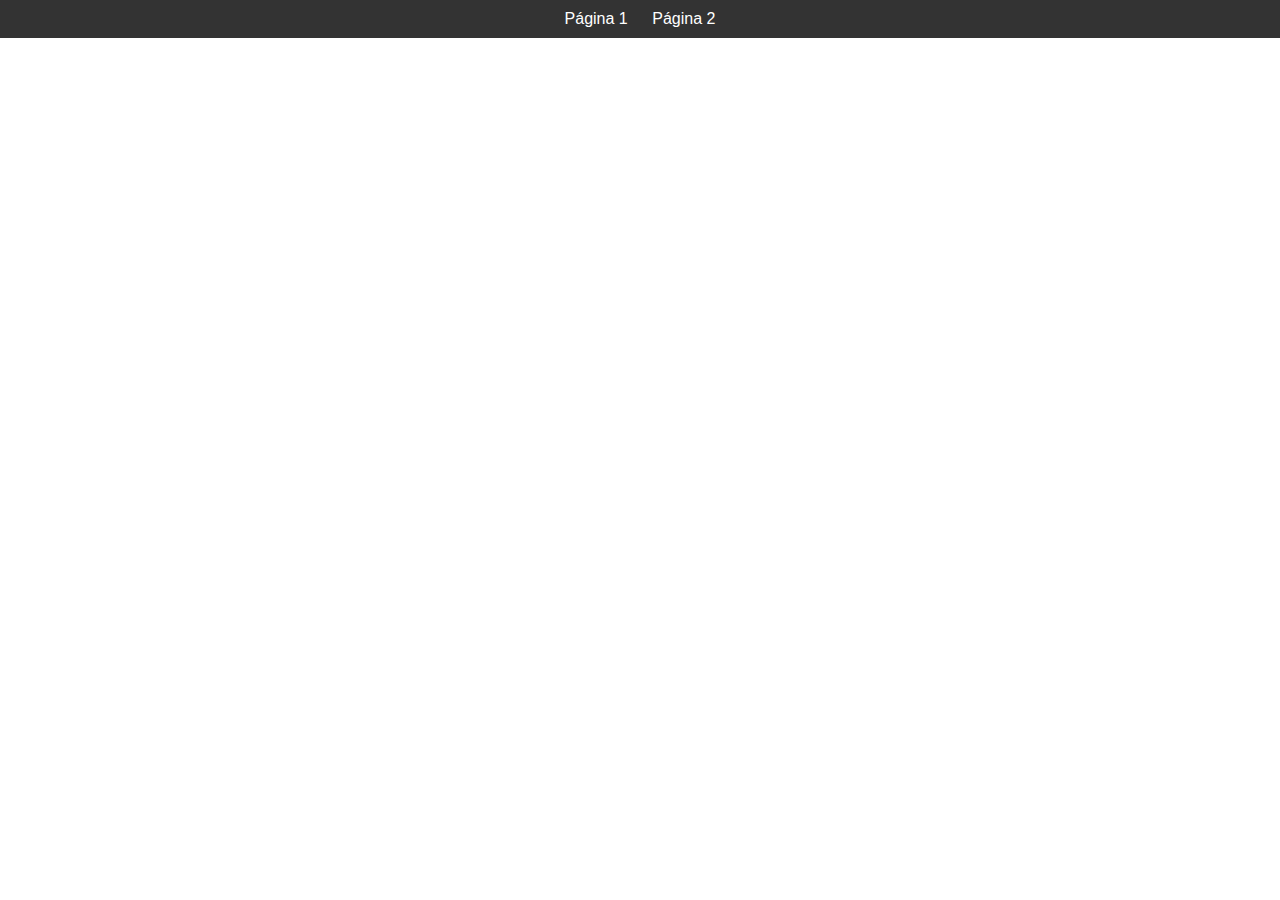
<file: exemploFetch/index.html>
<!DOCTYPE html>
<html lang="en">
    <head>
        <meta charset="UTF-8">
        <meta name="viewport" content="width=device-width, initial-scale=1.0">
        <title>Index</title>
        <link rel="stylesheet" href="styles.css">
    </head>
    <body>
        <nav>
            <a href="pagina1.html">Página 1</a>
            <a href="pagina2.html">Página 2</a>
        </nav>
        <div class="conteudo"></div>
        <script src="script.js"></script>
    </body>
</html>
</file>
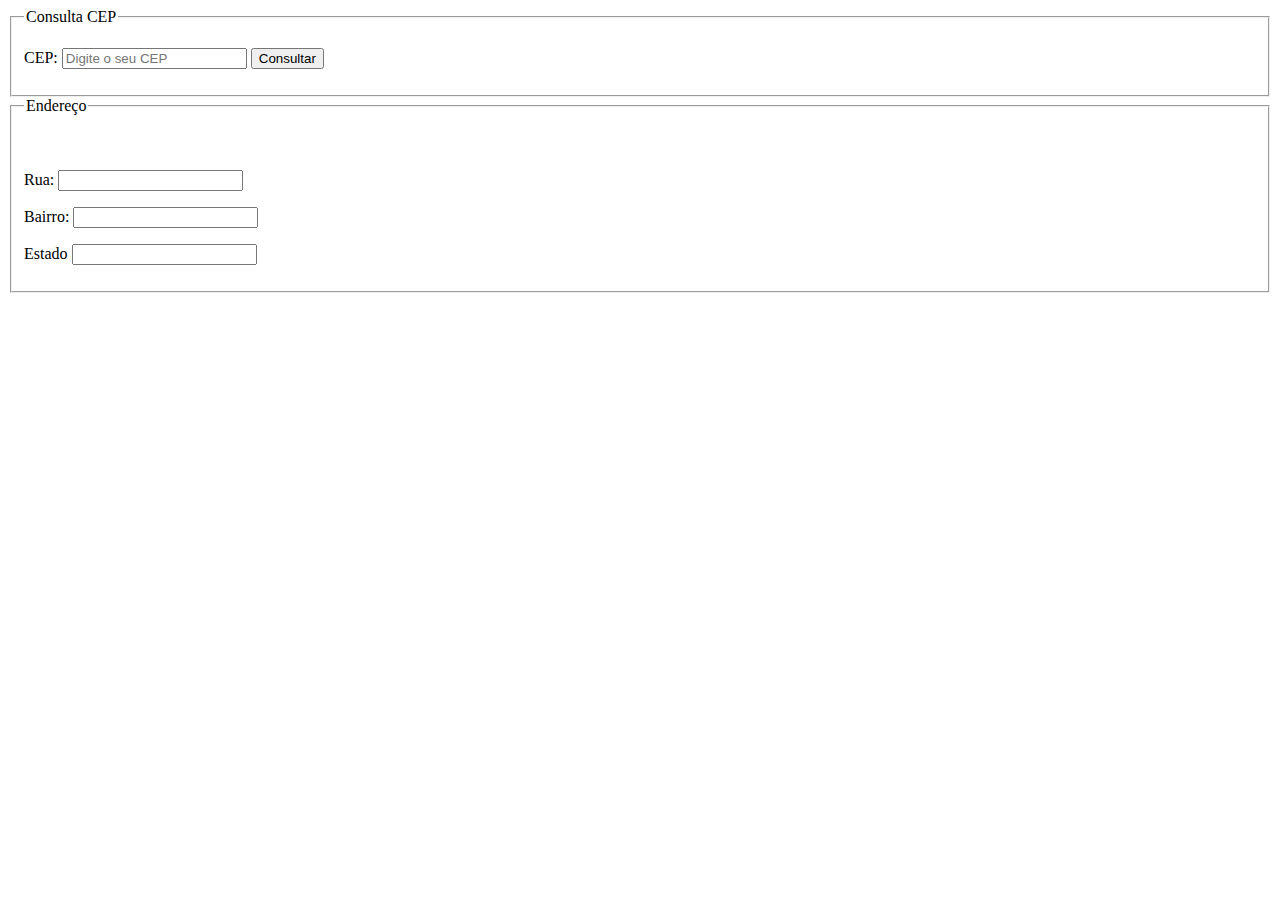
<file: cep.html>
<!DOCTYPE html>
<html lang="pt-br">
<head>
    <meta charset="UTF-8">
    <meta name="viewport" content="width=device-width, initial-scale=1.0">
    <title>AJAX - Método Fetch</title>
</head>
<body>
    <form>
        <fieldset>
            <legend>Consulta CEP</legend>
            <p>
                <label for="cep">CEP:</label>
                <input type="text" name="cep" id="cep" placeholder="Digite o seu CEP">
                <button onclick="pesquisar(event)">Consultar</button>
            </p>
        </fieldset>
    </form>
    <form>
        <fieldset>
            <legend>Endereço</legend>
            <p>
                <label id="carregando" for="carregando" style="visibility: hidden;">Carregando...</label>
            </p>
            <p>
                <label for="rua">Rua:</label>
                <input type="text" name="rua" id="rua">
            </p>
            <p>
                <label for="bairro">Bairro:</label>
                <input type="text" name="bairro" id="bairro">
            </p>
            <p>
                <label for="estado">Estado</label>
                <input type="text" name="estado" id="estado">
            </p>
        </fieldset>
    </form>
</body>
<script src="asyncAwait.js"></script>
<!-- <script src="promise.js"></script> -->
</html>
</file>
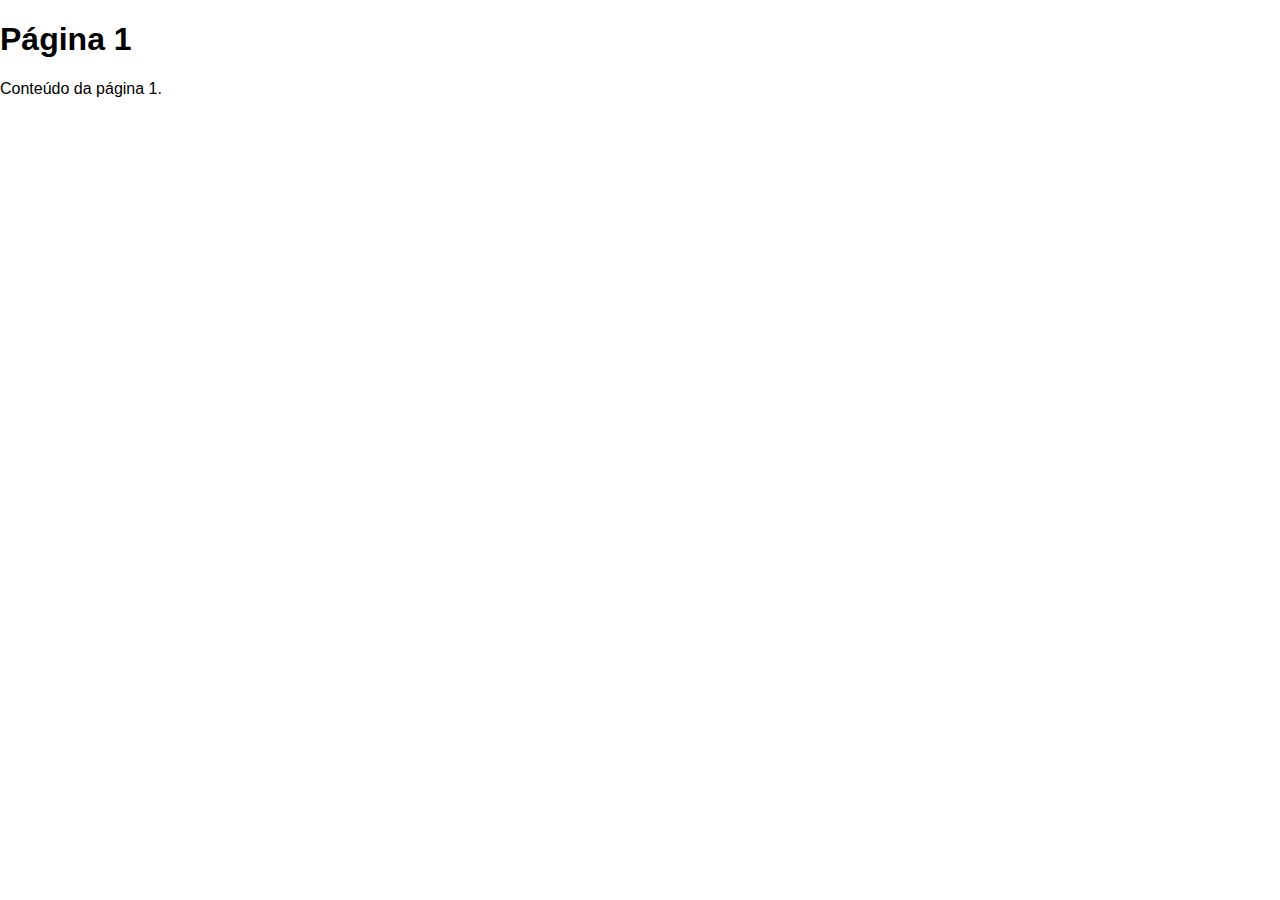
<file: exemploFetch/pagina1.html>
<!DOCTYPE html>
<html lang="en">
    <head>
        <meta charset="UTF-8">
        <meta name="viewport" content="width=device-width, initial-scale=1.0">
        <title>Página 1</title>
        <link rel="stylesheet" href="styles.css">
    </head>
    <body>
        <h1>Página 1</h1>
        <p>Conteúdo da página 1.</p>
    </body>
</html>
</file>
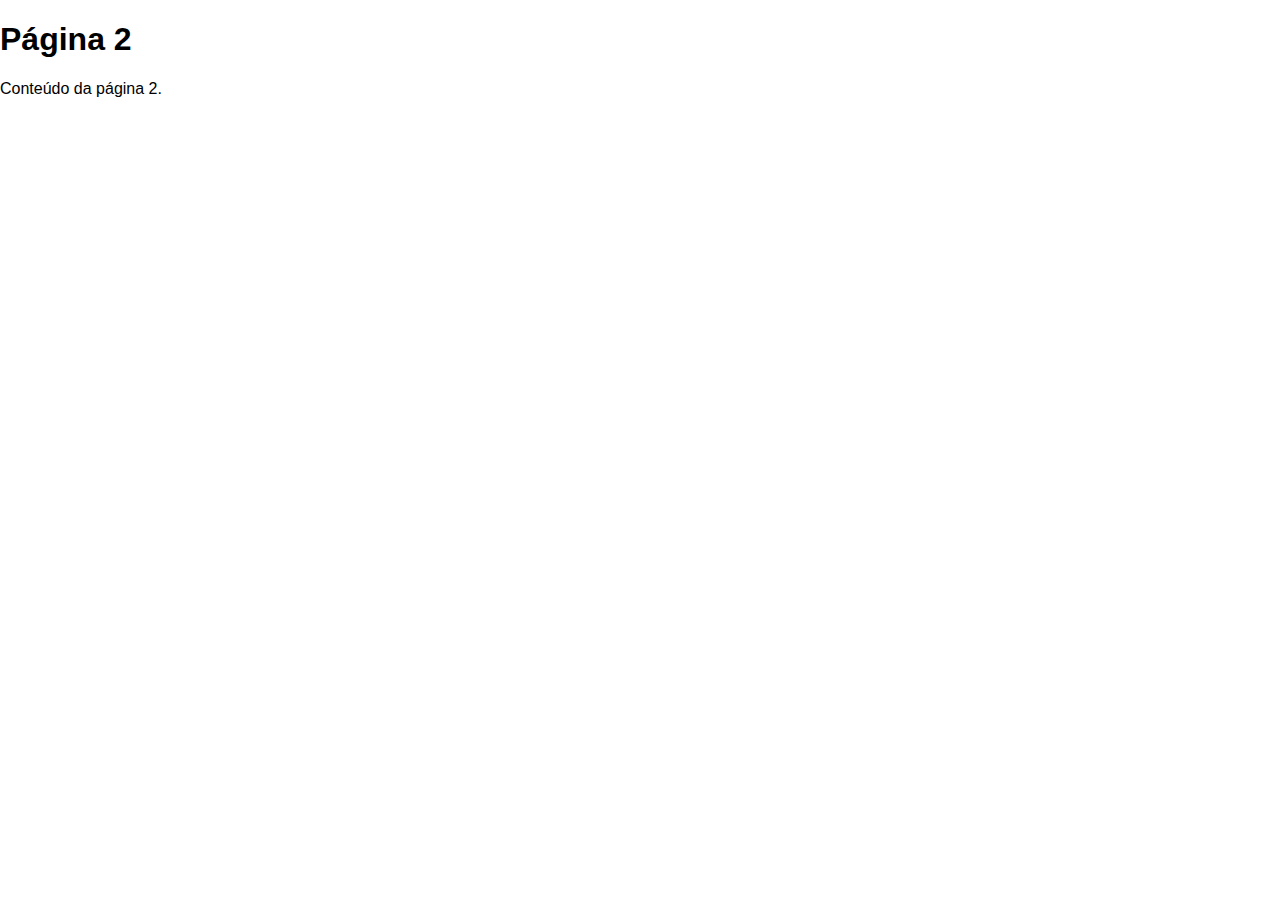
<file: exemploFetch/pagina2.html>
<!DOCTYPE html>
<html lang="en">
    <head>
        <meta charset="UTF-8">
        <meta name="viewport" content="width=device-width, initial-scale=1.0">
        <title>Página 2</title>
        <link rel="stylesheet" href="styles.css">
    </head>
    <body>
        <h1>Página 2</h1>
        <p>Conteúdo da página 2.</p>
    </body>
</html>
</file>
<file: exemploFetch/styles.css>
body {
    font-family: Arial, sans-serif;
    margin: 0;
    padding: 0;
  }
  nav {
    background-color: #333;
    color: white;
    padding: 10px;
    text-align: center;
  }
  nav a {
    color: white;
    text-decoration: none;
    margin: 0 10px;
  }
  .conteudo {
    padding: 20px;
  }
</file>
